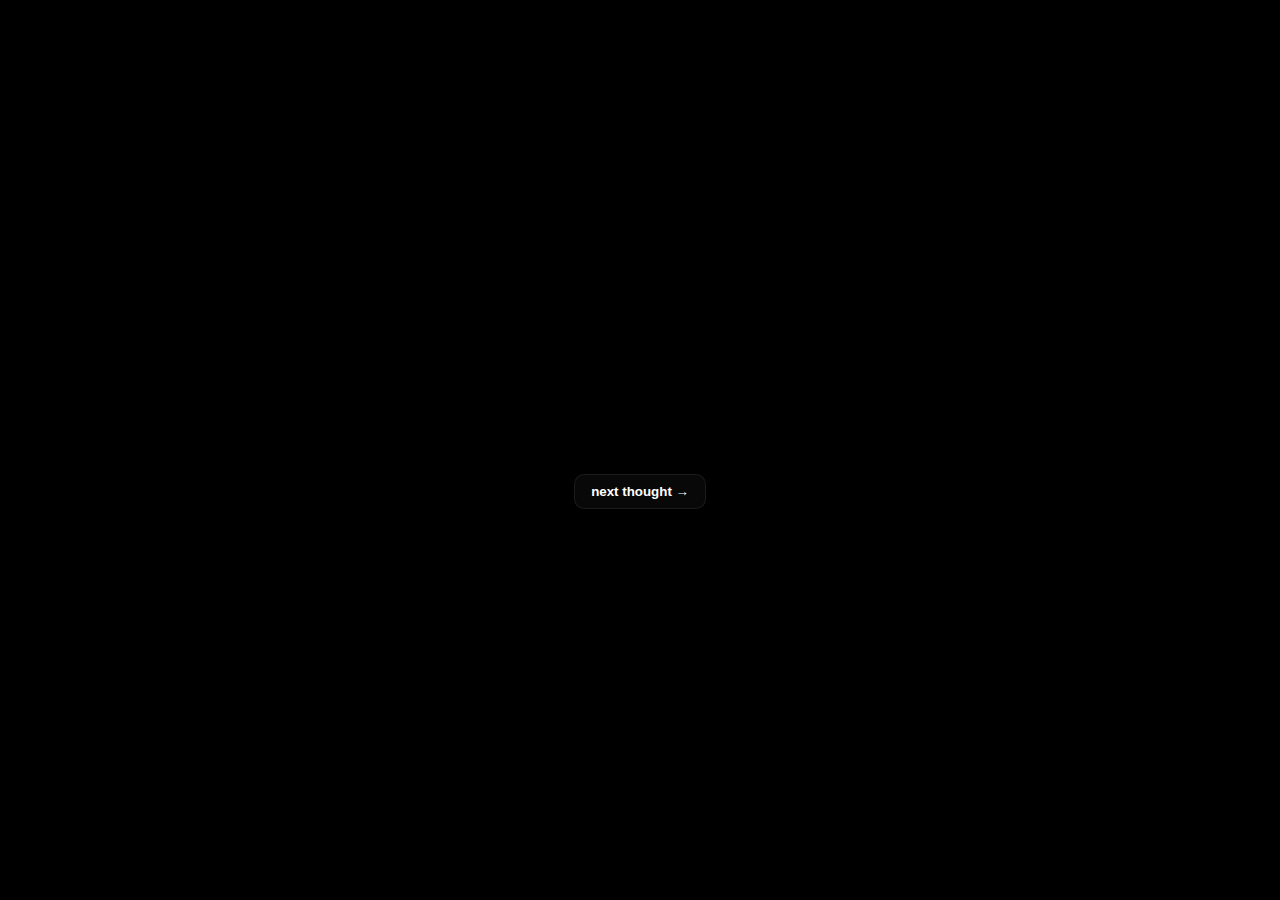
<file: index.html>
<!-- <!DOCTYPE html> -->
<!-- <html lang="en"> -->
<!--   <head> -->
<!--     <meta charset="UTF-8" /> -->
<!--     <meta name="viewport" content="width=device-width, initial-scale=1.0" /> -->
<!--     <title>My Journal Entries</title> -->
<!--     Tailwind CSS CDN -->

<!--     <script src="https://cdn.tailwindcss.com"></script> -->
<!--     <style> -->

<!--       -->

<!--     </style> -->

<!-- -->

<!--     <link rel="stylesheet" href="style.css" /> -->
<!--   </head> -->
<!--   <body class="dark"> -->
<!--      Theme Toggle Button -->

<!--     <button id="themeToggle" title="Toggle theme">🌙</button> -->
<!-- -->
<!--     <div id="app-container" class="flex flex-col items-center"> -->
<!--        Main Journal View -->

<!--       <div id="mainView" class="w-full"> -->
<!--         <h1 -->
<!--           class="text-4xl font-extrabold text-primary mb-8 text-center responsive-title" -->
<!--         > -->
<!--           My Journal -->
<!--         </h1> -->
<!-- -->
<!--          Navigation Buttons -->

<!--         <div class="flex justify-center gap-4 mb-8 nav-buttons"> -->
<!--           <button -->
<!--             id="viewByDateBtn" -->
<!--             class="btn-primary text-white font-semibold py-2 px-6 rounded-lg transition duration-200 ease-in-out transform hover:scale-105" -->
<!--           > -->
<!--             📅 View by Date -->
<!--           </button> -->
<!--           <button -->
<!--             id="allEntriesBtn" -->
<!--             class="btn-secondary font-semibold py-2 px-6 rounded-lg transition duration-200 ease-in-out transform hover:scale-105" -->
<!--           > -->
<!--             📖 All Entries -->
<!--           </button> -->
<!--         </div> -->
<!-- -->
<!--         <div id="journalEntries" class="w-full"> -->
<!--            Journal entries will be loaded here by JavaScript -->

<!--           <p class="text-center text-muted text-lg" id="loadingMessage"> -->
<!--             Loading journal entries... -->
<!--           </p> -->
<!--         </div> -->
<!--       </div> -->
<!-- -->
<!--        Date List View -->

<!--       <div id="dateListView" class="w-full" style="display: none"> -->
<!--         <div class="flex items-center justify-between mb-8 flex-wrap gap-4"> -->
<!--           <h1 -->
<!--             class="text-4xl font-extrabold text-primary text-center flex-1 responsive-title" -->
<!--           > -->
<!--             Journal Dates -->
<!--           </h1> -->
<!--           <button -->
<!--             id="backToMainBtn" -->
<!--             class="btn-secondary font-semibold py-2 px-4 rounded-lg transition duration-200 ease-in-out" -->
<!--           > -->
<!--             ← Back -->
<!--           </button> -->
<!--         </div> -->
<!--         <div id="datesList" class="w-full"> -->
<!--            Date list will be populated here -->

<!--         </div> -->
<!--       </div> -->
<!--     </div> -->
<!-- -->
<!--     Full Screen Day View -->

<!--     <div id="fullScreenView" class="full-screen-view" style="display: none"> -->
<!--       <div class="full-screen-container"> -->
<!--         <div class="flex items-center justify-between mb-6"> -->
<!--           <button -->
<!--             id="backToDateListBtn" -->
<!--             class="btn-secondary font-semibold py-2 px-4 rounded-lg transition duration-200 ease-in-out" -->
<!--           > -->
<!--             ← Back to Dates -->
<!--           </button> -->
<!--         </div> -->
<!--         <div id="dayContent"> -->
<!--           Day content will be populated here -->

<!--         </div> -->
<!--       </div> -->
<!--     </div> -->
<!-- -->
<!--     <div id="messageBox"></div> -->
<!-- -->
<!--      <script> -->

<!--       -->

<!--     </script> -->

<!-- -->
<!--      The iframe previw and full imag toggle div -->

<!--     <div id="iframeModal" style="display: none"></div> -->
<!--     <script src="script.js"></script> -->
<!--   </body> -->
<!-- </html> -->

<!DOCTYPE html>
<html lang="en">
  <head>
    <meta charset="UTF-8" />
    <meta name="viewport" content="width=device-width, initial-scale=1.0" />
    <title>My Journal Entries</title>

    <style>
      :root {
        --bg: #000;
        --fg: #fff;
        --muted: #9ca3af;
      }

      html,
      body,
      #hero {
        height: 100%;
      }

      body {
        margin: 0;
        background: var(--bg);
        color: var(--fg);
        font-family: ui-sans-serif, system-ui, -apple-system, Segoe UI, Roboto,
          "Helvetica Neue", Arial, "Noto Sans", "Liberation Sans", sans-serif;
      }

      #hero {
        min-height: 100vh;
        width: 100vw;
        display: flex;
        align-items: center;
        justify-content: center;
        padding: 2rem;
        box-sizing: border-box;
        overflow: hidden;
      }

      .wrapper {
        width: 100%;
        max-width: 1100px;
        text-align: center;
        padding: 0 1rem;
      }

      .headline {
        font-weight: 800;
        line-height: 1.02;
        font-size: clamp(1.6rem, 6.5vw, 3.8rem);
        letter-spacing: -0.02em;
        opacity: 0;
        transform: translateY(18px);
        animation: fadeInUp 0.6s ease forwards;
        cursor: pointer;
        user-select: none;
        outline: none;
      }

      .headline:focus-visible {
        outline: 2px solid rgba(255, 255, 255, 0.25);
        outline-offset: 10px;
        border-radius: 10px;
      }

      .sub {
        margin-top: 0.6rem;
        color: #ddd;
        font-size: clamp(0.95rem, 2.2vw, 1.15rem);
        opacity: 0;
        transform: translateY(12px);
        animation: fadeInUp 0.6s ease 0.12s forwards;
      }

      .loading {
        margin-top: 1.05rem;
        color: var(--muted);
        font-family: ui-monospace, SFMono-Regular, Menlo, Monaco, "Roboto Mono",
          "Courier New", monospace;
        display: flex;
        align-items: center;
        justify-content: center;
        gap: 0.6rem;
        opacity: 0;
        transform: translateY(8px);
        animation: fadeInUp 0.6s ease 0.24s forwards;
      }

      .dots {
        display: inline-flex;
        gap: 0.45rem;
        align-items: center;
      }

      .dots span {
        width: 7px;
        height: 7px;
        border-radius: 50%;
        background: var(--muted);
        display: inline-block;
        animation: jump 1s infinite ease-in-out;
        opacity: 0.5;
      }

      .dots span:nth-child(2) {
        animation-delay: 0.12s;
      }
      .dots span:nth-child(3) {
        animation-delay: 0.24s;
      }

      .cta {
        display: inline-block;
        margin-top: 1.1rem;
        padding: 0.55rem 1rem;
        border-radius: 10px;
        border: 1px solid rgba(255, 255, 255, 0.08);
        background: rgba(255, 255, 255, 0.03);
        color: var(--fg);
        font-weight: 700;
        cursor: pointer;
        transition: transform 0.18s ease, background 0.18s;
        user-select: none;
      }

      .cta:hover {
        transform: translateY(-4px) scale(1.02);
        background: rgba(255, 255, 255, 0.05);
      }

      .cta:active {
        transform: translateY(-2px) scale(1.01);
      }

      @keyframes fadeInUp {
        to {
          opacity: 1;
          transform: translateY(0);
        }
      }

      @keyframes jump {
        0%,
        80%,
        100% {
          transform: translateY(0);
          opacity: 0.45;
        }
        40% {
          transform: translateY(-8px);
          opacity: 1;
        }
      }

      @media (max-width: 520px) {
        .headline {
          font-size: clamp(1.25rem, 9vw, 2.2rem);
        }
      }
    </style>
  </head>

  <body>
    <div id="hero">
      <div class="wrapper" role="region" aria-label="Interactive header">
        <div
          id="headline"
          class="headline"
          tabindex="0"
          title="Click to change phrase"
          aria-label="Loading phrase. Click to change."
        ></div>

        <div id="sub" class="sub">
          Been going through a lot, not sure if it'd be ok for you to go
          ahead...
        </div>

        <div id="loading" class="loading" aria-hidden="false">
          <div>loading</div>
          <div class="dots" aria-hidden="true">
            <span></span><span></span><span></span>
          </div>
        </div>

        <button id="nextBtn" class="cta" aria-label="Next phrase">
          next thought →
        </button>
      </div>
    </div>

    <script>
      (function () {
        const phrases = [
          "Unpacking today’s feelings. Handle with care.",
          "Warming up the truth. No refunds.",
          "Giving your thoughts names and tiny dramatic backstories.",
          "Rinsing anxiety. Air-drying hope.",
          "Indexing memories like a library that screams sometimes.",
          "Translating ‘I’m fine’ into readable paragraphs.",
          "Tuning the inner monologue—static included.",
          "Filing chaos under: ‘character development.’",
          "Pouring silence into sentences. Stir gently.",
          "Collecting scattered versions of you. Please stand by.",
          "Feeding the void a small snack of meaning.",
          "Installing courage… permissions granted (mostly).",
          "Proofreading emotions for spelling and sabotage.",
          "Assembling a mood from spare parts.",
          "Listening for the honest sentence hiding in the noise.",
          "Summoning clarity. It’s on its way, walking dramatically.",
          "Dusting off the day. Some glitter may remain.",
          "Turning over stones to see what’s underneath ‘busy.’",
          "Brewing a confession at irresponsible temperatures.",
          "Stretching time so your thoughts can sit down.",
          "Opening the vault labeled: ‘stuff we don’t talk about.’",
          "Teaching your brain to exhale in complete sentences.",
          "Sharpening pencils and boundaries.",
          "Negotiating with yesterday. It’s being difficult.",
          "Untangling what happened from what it meant.",
          "Trying on a new perspective. Fits weird. Maybe perfect.",
          "Coaxing the muse out from under the bed.",
          "Rerouting the spiral into something usable.",
          "Loading the soft parts. No armor required.",
          "Making room for the sentence you’ve been avoiding.",
        ];

        const headline = document.getElementById("headline");
        const loading = document.getElementById("loading");
        const nextBtn = document.getElementById("nextBtn");

        let idx = 0;
        let typing = false;
        const TYPE_SPEED = 38;
        const PAUSE = 1200;

        function showLoading(show) {
          loading.style.display = show ? "flex" : "none";
          loading.setAttribute("aria-hidden", show ? "false" : "true");
        }

        function typeText(text, cb) {
          typing = true;
          headline.textContent = "";
          let i = 0;
          const t = setInterval(() => {
            headline.textContent += text.charAt(i++);
            if (i >= text.length) {
              clearInterval(t);
              typing = false;
              cb && cb();
            }
          }, TYPE_SPEED);
        }

        function cycle(nextIdx) {
          if (typing) return;

          showLoading(false);

          headline.style.opacity = 0;
          headline.style.transform = "translateY(6px)";
          headline.style.transition = "opacity .22s ease, transform .22s ease";

          requestAnimationFrame(() => {
            headline.style.opacity = 1;
            headline.style.transform = "translateY(0)";
          });

          typeText(phrases[nextIdx], () => {
            setTimeout(() => (headline.style.transition = ""), PAUSE);
          });
        }

        // Initial sequence
        showLoading(true);
        setTimeout(() => {
          showLoading(false);
          cycle(idx);
        }, 900);

        function next() {
          idx = (idx + 1) % phrases.length;
          cycle(idx);
        }

        nextBtn.addEventListener("click", next);
        headline.addEventListener("click", next);

        // Keyboard accessibility
        headline.addEventListener("keydown", (e) => {
          if (e.key === "Enter" || e.key === " ") {
            e.preventDefault();
            next();
          }
        });

        // Long-press shuffle (mobile)
        let pressTimer = null;
        headline.addEventListener("pointerdown", () => {
          pressTimer = setTimeout(() => {
            for (let i = phrases.length - 1; i > 0; i--) {
              const j = Math.floor(Math.random() * (i + 1));
              [phrases[i], phrases[j]] = [phrases[j], phrases[i]];
            }
            idx = 0;
            cycle(idx);
          }, 650);
        });

        ["pointerup", "pointerleave", "pointercancel"].forEach((ev) =>
          headline.addEventListener(ev, () => clearTimeout(pressTimer))
        );
      })();
    </script>
  </body>
</html>
</file>
<file: style.css>
/* Custom styles for the Inter font and general body styling */
      body {
        font-family: "Inter", sans-serif;
        transition: background-color 0.3s ease, color 0.3s ease;
        display: flex;
        justify-content: center;
        align-items: flex-start;
        min-height: 100vh;
        padding: 1rem;
      }

      /* Dark theme (default) */
      body.dark {
        background-color: #0f172a;
        color: #e2e8f0;
      }

      /* Light theme */
      body.light {
        background-color: #f0f2f5;
        color: #1f2937;
      }

      /* Theme toggle button */
      #themeToggle {
        position: fixed;
        top: 20px;
        right: 20px;
        z-index: 1001;
        background: linear-gradient(135deg, #667eea 0%, #764ba2 100%);
        border: none;
        border-radius: 50px;
        padding: 12px 16px;
        color: white;
        cursor: pointer;
        font-size: 1.2rem;
        box-shadow: 0 4px 15px rgba(0, 0, 0, 0.2);
        transition: all 0.3s ease;
      }

      #themeToggle:hover {
        transform: translateY(-2px);
        box-shadow: 0 6px 20px rgba(0, 0, 0, 0.3);
      }

      /* Style for the main container */
      #app-container {
        max-width: 800px;
        width: 100%;
        border-radius: 1.5rem;
        box-shadow: 0 10px 25px rgba(0, 0, 0, 0.1);
        padding: 1.5rem;
        transition: all 0.3s ease;
      }

      .dark #app-container {
        background-color: #1e293b;
        box-shadow: 0 10px 25px rgba(0, 0, 0, 0.3);
      }

      .light #app-container {
        background-color: #ffffff;
        box-shadow: 0 10px 25px rgba(0, 0, 0, 0.1);
      }

      /* Responsive padding */
      @media (min-width: 640px) {
        #app-container {
          padding: 2.5rem;
        }
        body {
          padding: 2rem 1rem;
        }
      }

      /* Styling for individual journal entry cards */
      .journal-entry {
        border-radius: 1rem;
        padding: 1.5rem;
        margin-bottom: 1.5rem;
        box-shadow: 0 4px 10px rgba(0, 0, 0, 0.05);
        transition: all 0.3s ease;
        border: 1px solid;
      }

      .dark .journal-entry {
        background-color: #334155;
        border-color: #475569;
        box-shadow: 0 4px 10px rgba(0, 0, 0, 0.2);
      }

      .light .journal-entry {
        background-color: #f9fafb;
        border-color: #e5e7eb;
        box-shadow: 0 4px 10px rgba(0, 0, 0, 0.05);
      }

      .journal-entry:hover {
        transform: translateY(-5px);
      }

      .dark .journal-entry:hover {
        box-shadow: 0 8px 25px rgba(0, 0, 0, 0.3);
      }

      .light .journal-entry:hover {
        box-shadow: 0 8px 25px rgba(0, 0, 0, 0.1);
      }

      .journal-entry:last-child {
        margin-bottom: 0;
      }

      .entry-timestamp {
        font-size: 0.875rem;
        margin-bottom: 0.75rem;
        font-weight: 500;
        border-bottom: 1px dashed;
        padding-bottom: 0.5rem;
        transition: color 0.3s ease, border-color 0.3s ease;
      }

      .dark .entry-timestamp {
        color: #94a3b8;
        border-color: #64748b;
      }

      .light .entry-timestamp {
        color: #6b7280;
        border-color: #d1d5db;
      }

      .entry-content {
        font-size: 1rem;
        line-height: 1.6;
        transition: color 0.3s ease;
      }

      .dark .entry-content {
        color: #cbd5e1;
      }

      .light .entry-content {
        color: #374151;
      }

      /* Headings in content */
      .entry-content h1 {
        font-size: 1.875rem;
        font-weight: 700;
        margin-top: 1rem;
        margin-bottom: 0.75rem;
        transition: color 0.3s ease;
      }

      .dark .entry-content h1 {
        color: #f1f5f9;
      }

      .light .entry-content h1 {
        color: #1f2937;
      }

      /* h2 heading style */

      .entry-content h2 {
        font-size: 1.62rem;
        font-weight: 600;
        margin-top: 1rem;
        margin-bottom: 0.75rem;
        transition: color 0.3s ease;
      }

      .dark .entry-content h2 {
        color: #f1f5f9;
      }

      .light .entry-content h2 {
        color: #1f2937;
      }

      .entry-content p {
        margin-bottom: 0.5rem;
      }

      .entry-content p:last-child {
        margin-bottom: 0;
      }

      .entry-content ul,
      .entry-content ol {
        padding-left: 1.5em;
        margin-top: 0.5rem;
        margin-bottom: 0.5rem;
      }

      .entry-content ul {
        list-style-type: disc;
      }

      .entry-content ol {
        list-style-type: decimal;
      }

      /* Message box styling */
      #messageBox {
        position: fixed;
        top: 80px;
        right: 20px;
        background-color: #4caf50;
        color: white;
        padding: 15px;
        border-radius: 8px;
        box-shadow: 0 4px 8px rgba(0, 0, 0, 0.2);
        z-index: 1000;
        display: none;
        opacity: 0;
        transition: opacity 0.5s ease-in-out;
        max-width: 300px;
        word-wrap: break-word;
      }

      #messageBox.show {
        display: block;
        opacity: 1;
      }

      /* Date list styling */
      .date-item {
        border-radius: 0.75rem;
        padding: 1rem 1.5rem;
        margin-bottom: 1rem;
        cursor: pointer;
        transition: all 0.2s ease-in-out;
        display: flex;
        justify-content: space-between;
        align-items: center;
        border: 1px solid;
      }

      .dark .date-item {
        background-color: #334155;
        border-color: #475569;
      }

      .light .date-item {
        background-color: #f9fafb;
        border-color: #e5e7eb;
      }

      .date-item:hover {
        transform: translateY(-2px);
        box-shadow: 0 4px 12px rgba(0, 0, 0, 0.1);
      }

      .dark .date-item:hover {
        background-color: #475569;
        box-shadow: 0 4px 12px rgba(0, 0, 0, 0.3);
      }

      .light .date-item:hover {
        background-color: #f3f4f6;
        box-shadow: 0 4px 12px rgba(0, 0, 0, 0.1);
      }

      .date-item:last-child {
        margin-bottom: 0;
      }

      /* Responsive date item */
      @media (max-width: 640px) {
        .date-item {
          flex-direction: column;
          align-items: flex-start;
          gap: 0.5rem;
        }
      }

      /* Full screen view styling */
      .full-screen-view {
        position: fixed;
        top: 0;
        left: 0;
        width: 100vw;
        height: 100vh;
        z-index: 999;
        overflow-y: auto;
        padding: 1rem;
        transition: background-color 0.3s ease;
      }

      .dark .full-screen-view {
        background-color: #0f172a;
      }

      .light .full-screen-view {
        background-color: #f0f2f5;
      }

      @media (min-width: 640px) {
        .full-screen-view {
          padding: 2rem;
        }
      }

      .full-screen-container {
        max-width: 900px;
        margin: 0 auto;
        border-radius: 1.5rem;
        box-shadow: 0 10px 25px rgba(0, 0, 0, 0.1);
        padding: 1.5rem;
        transition: all 0.3s ease;
      }

      .dark .full-screen-container {
        background-color: #1e293b;
        box-shadow: 0 10px 25px rgba(0, 0, 0, 0.3);
      }

      .light .full-screen-container {
        background-color: #ffffff;
        box-shadow: 0 10px 25px rgba(0, 0, 0, 0.1);
      }

      @media (min-width: 640px) {
        .full-screen-container {
          padding: 2.5rem;
        }
      }

      .day-header {
        background: linear-gradient(135deg, #667eea 0%, #764ba2 100%);
        color: white;
        padding: 1.5rem;
        border-radius: 1rem;
        margin-bottom: 2rem;
        text-align: center;
      }

      @media (min-width: 640px) {
        .day-header {
          padding: 2rem;
        }
      }

      .day-entry {
        border-radius: 1rem;
        padding: 1.5rem;
        margin-bottom: 1.5rem;
        box-shadow: 0 2px 8px rgba(0, 0, 0, 0.05);
        border: 1px solid;
        transition: all 0.3s ease;
      }

      .dark .day-entry {
        background-color: #334155;
        border-color: #475569;
        box-shadow: 0 2px 8px rgba(0, 0, 0, 0.2);
      }

      .light .day-entry {
        background-color: #ffffff;
        border-color: #e5e7eb;
        box-shadow: 0 2px 8px rgba(0, 0, 0, 0.05);
      }

      .day-entry:last-child {
        margin-bottom: 0;
      }

      .day-entry-time {
        font-size: 0.875rem;
        font-weight: 600;
        margin-bottom: 1rem;
        padding: 0.5rem 1rem;
        border-radius: 0.5rem;
        display: inline-block;
        transition: all 0.3s ease;
      }

      .dark .day-entry-time {
        color: #94a3b8;
        background-color: #475569;
      }

      .light .day-entry-time {
        color: #6b7280;
        background-color: #f3f4f6;
      }

      /* Button styling */
      .btn-primary {
        background: linear-gradient(135deg, #3b82f6 0%, #1e40af 100%);
        transition: all 0.2s ease-in-out;
      }

      .btn-primary:hover {
        background: linear-gradient(135deg, #2563eb 0%, #1e3a8a 100%);
        transform: scale(1.05);
      }

      .btn-secondary {
        transition: all 0.2s ease-in-out;
      }

      .dark .btn-secondary {
        background-color: #475569;
        color: #e2e8f0;
      }

      .dark .btn-secondary:hover {
        background-color: #334155;
      }

      .light .btn-secondary {
        background-color: #6b7280;
        color: #ffffff;
      }

      .light .btn-secondary:hover {
        background-color: #4b5563;
      }

      /* Text color adjustments */
      .text-primary {
        transition: color 0.3s ease;
      }

      .dark .text-primary {
        color: #f1f5f9;
      }

      .light .text-primary {
        color: #1f2937;
      }

      .text-secondary {
        transition: color 0.3s ease;
      }

      .dark .text-secondary {
        color: #94a3b8;
      }

      .light .text-secondary {
        color: #6b7280;
      }

      .text-muted {
        transition: color 0.3s ease;
      }

      .dark .text-muted {
        color: #64748b;
      }

      .light .text-muted {
        color: #9ca3af;
      }

      /* Responsive typography */
      @media (max-width: 640px) {
        .responsive-title {
          font-size: 2rem !important;
        }

        .responsive-subtitle {
          font-size: 1.5rem !important;
        }

        #themeToggle {
          top: 10px;
          right: 10px;
          padding: 10px 12px;
          font-size: 1rem;
        }

        #messageBox {
          top: 60px;
          right: 10px;
          left: 10px;
          max-width: none;
        }
      }

      /* Navigation buttons responsive */
      @media (max-width: 640px) {
        .nav-buttons {
          flex-direction: column;
          gap: 0.5rem;
        }

        .nav-buttons button {
          width: 100%;
          padding: 0.75rem 1rem;
        }
      }

      /* iFrame preview styles */
      .iframe-preview {
        position: relative;
        cursor: pointer;
        border-radius: 0.5rem;
        overflow: hidden;
        box-shadow: 0 2px 8px rgba(0, 0, 0, 0.08);
        margin-bottom: 1.5rem;
        transition: box-shadow 0.2s;
        border: 1px solid #e5e7eb;
        background: #f9fafb;
        max-width: 50%;
        /* padding-bottom: 4rem; */
        width: 100%;
        min-height: 200px;
        display: flex;
        align-items: center;
        justify-content: center;
      }

      .iframe-preview iframe {
        /* margin-bottom: 1rem; */
        width: 50%;
        height: 300px;
        border: none;
        display: block;
        background: #f9fafb;
        pointer-events: none; /* Prevent interaction in preview */
        overflow: hidden;
      }

      .iframe-preview:hover {
        box-shadow: 0 4px 16px rgba(0, 0, 0, 0.18);
      }

      .iframe-modal-overlay {
        position: fixed;
        top: 0;
        left: 0;
        width: 100vw;
        height: 100vh;
        background: rgba(15, 23, 42, 0.85);
        z-index: 2000;
        display: flex;
        align-items: center;
        justify-content: center;
      }

      .iframe-modal-content {
        background: #fff;
        border-radius: 1rem;
        padding: 1.5rem;
        max-width: 80vw;
        max-height: 90vh;
        box-shadow: 0 8px 32px rgba(0, 0, 0, 0.25);
        position: relative;
        display: flex;
        flex-direction: column;
        align-items: center;
      }

      .iframe-modal-content iframe {
        width: 80vw;
        height: 70vh;
        border-radius: 0.5rem;
        border: none;
      }

      .iframe-modal-close {
        position: absolute;
        top: 1rem;
        right: 1rem;
        background: #475569;
        color: #fff;
        border: none;
        border-radius: 50%;
        width: 2.5rem;
        height: 2.5rem;
        font-size: 1.5rem;
        cursor: pointer;
        z-index: 10;
        transition: background 0.2s;
      }

      .iframe-modal-close:hover {
        background: #1e293b;
      }
</file>
